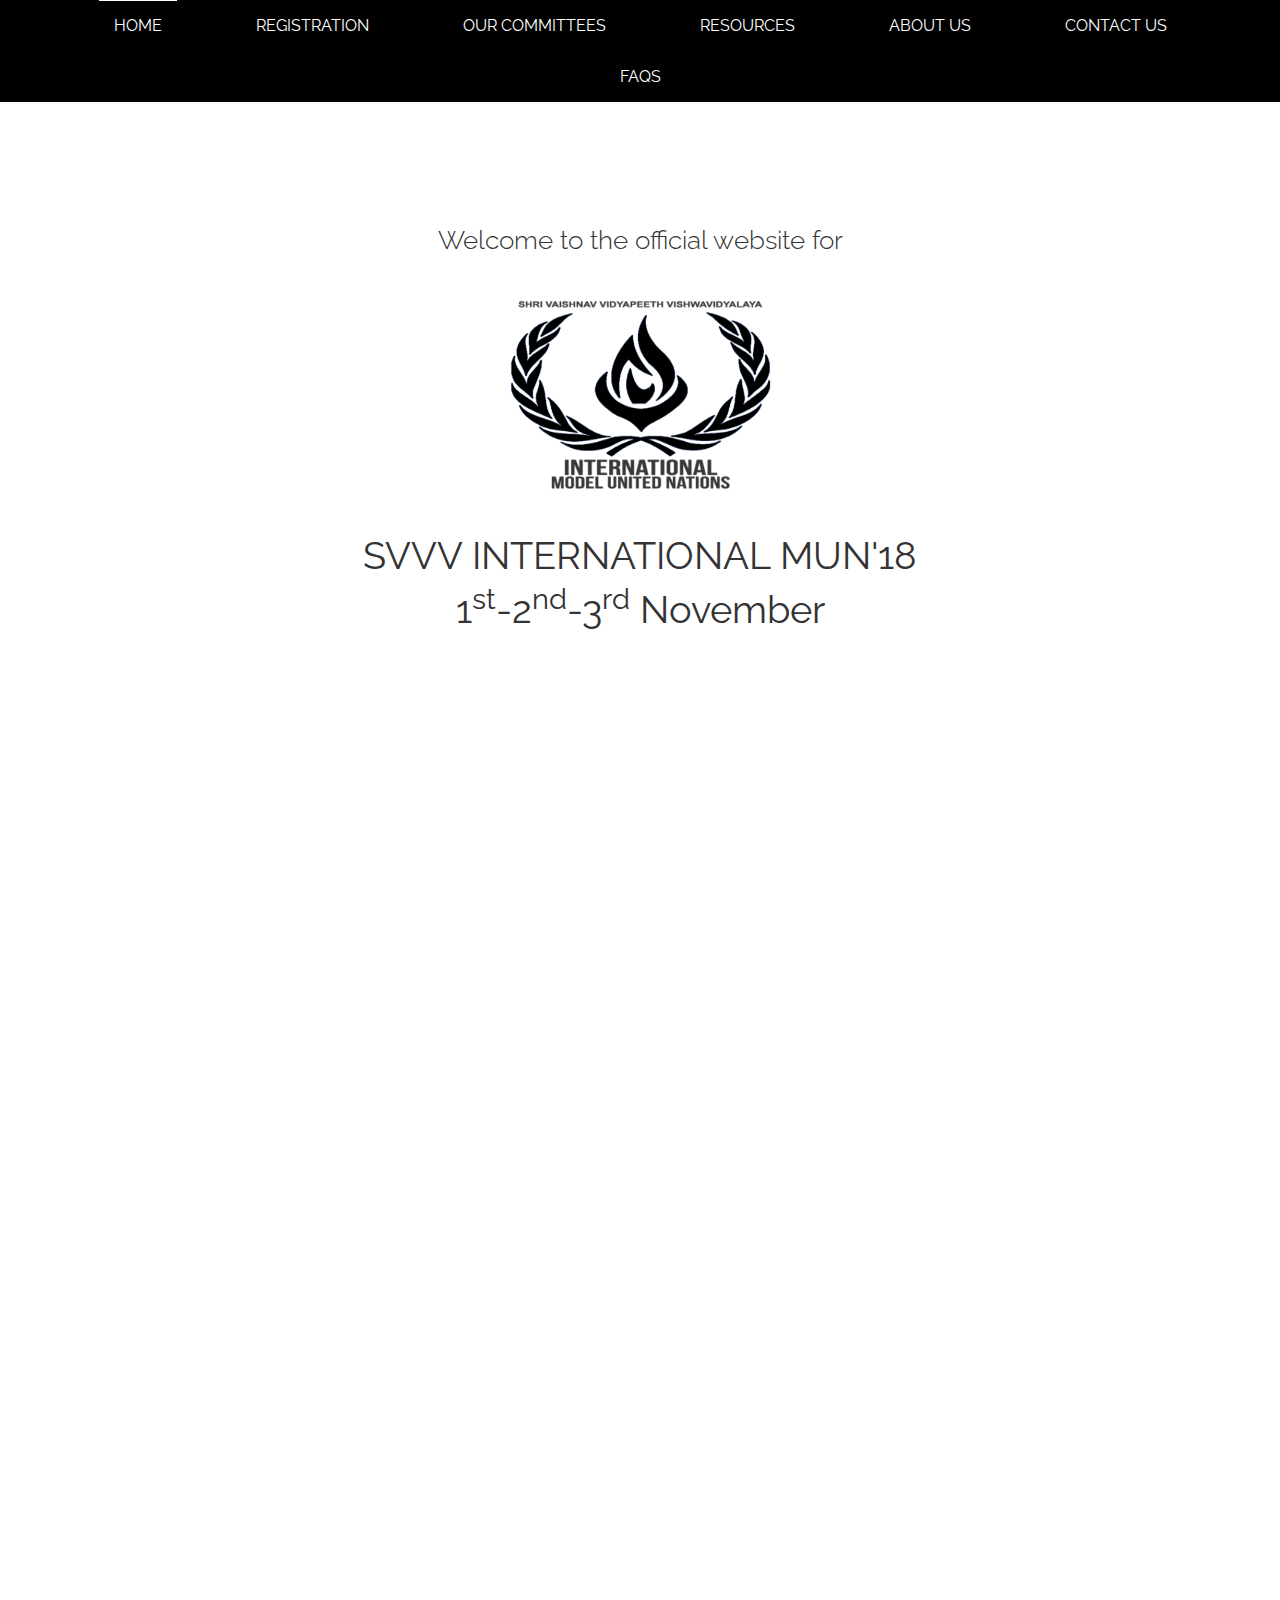
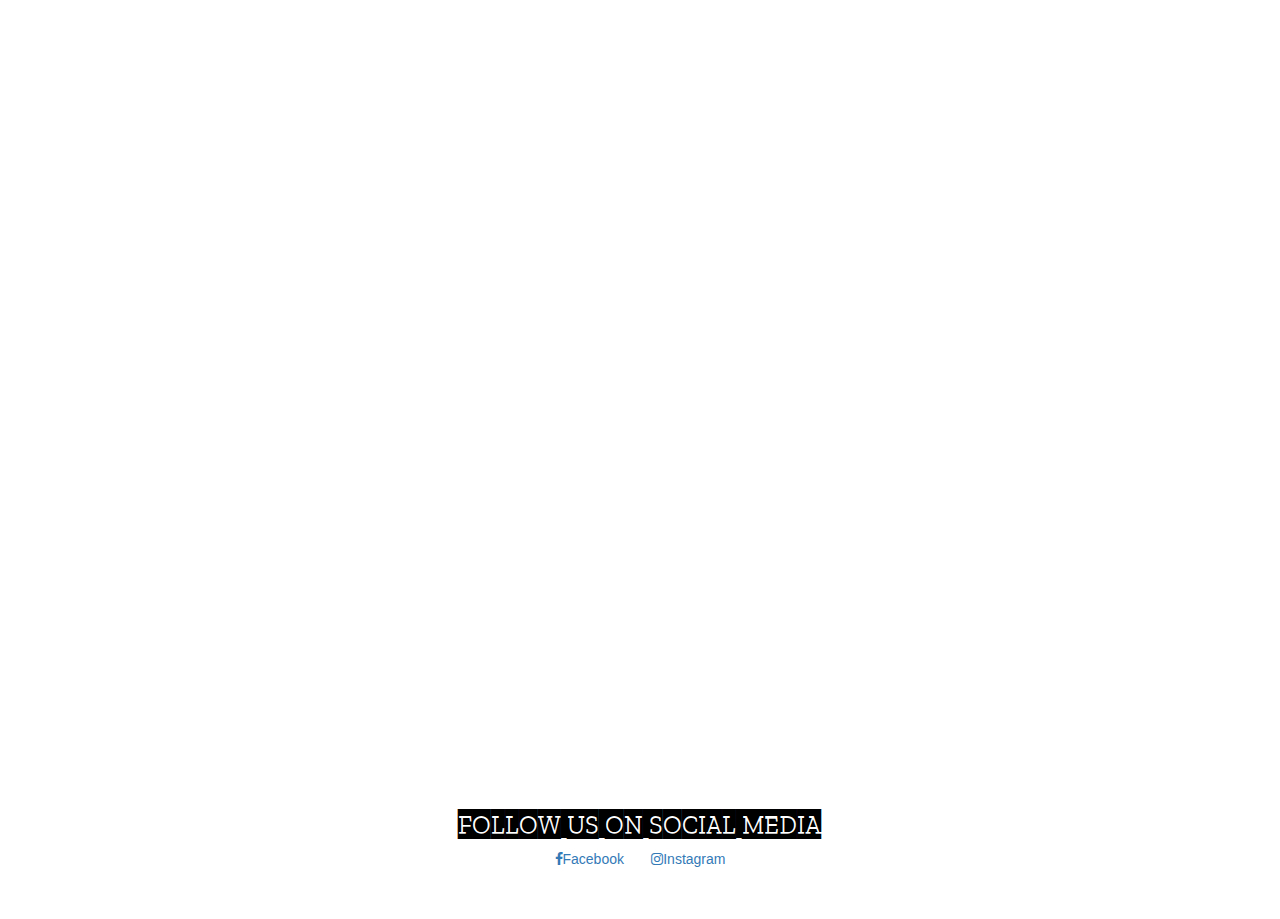
<file: index.html>
<html>
<head>
  <meta charset="utf-8">
  <title>SVVV International MUN</title>
  <meta name="description" content="SVVV's International MUN 2018, An experience worth experiencing. An amalgam of extravagantly ingenious minds. And a conference worth being a part of.">
  <meta name="viewport" content="width=device-width, initial-scale=1">
  <meta name="author" content="Utkarsh Malviya">
  <link rel="stylesheet" href="bootstrap/css/bootstrap.min.css">
  <script src="js/jquery.js"></script>
  <script src="bootstrap/js/bootstrap.min.js"></script>
  <script src="js/an.js"></script>
  <link rel="stylesheet" type="text/css" href="css/index.css" />
  <link rel="stylesheet" type="text/css" href="css/scroll.css" />
  <link rel="stylesheet" href="font-awesome/css/font-awesome.min.css">
  <link href='https://fonts.googleapis.com/css?family=Raleway:300' rel='stylesheet' type='text/css'>
  <link href='https://fonts.googleapis.com/css?family=Raleway:400' rel='stylesheet' type='text/css'>
  <link href="css/fontface.css" rel="stylesheet" type="text/css">
  <link href="css/navigation.css" rel="stylesheet" type="text/css">
  <script src="js/index.js" type="text/javascript"></script>
  <script src="js/a.js" type="text/javascript"></script>
  <link href="css/aos.css" rel="stylesheet" type="text/css">
  <link rel="shortcut icon" href="favicon.png" type="image/x-icon">
  <link rel="icon" href="favicon.png" type="image/x-icon">
</head>
<body>
  <div class="container-fluid cont">
    <nav class="navbar navbar-default" role="navigation">
      <div class="container-fluid">
        <div class="navbar-header">
          <button type="button" class="navbar-toggle" data-toggle="collapse" data-target="#bs-example-navbar-collapse-1">
            <span class="sr-only">Toggle navigation</span>
            <span class="icon-bar"></span>
            <span class="icon-bar"></span>
            <span class="icon-bar"></span>
          </button>
        </div>

        <div class="collapse navbar-collapse" id="bs-example-navbar-collapse-1">
          <ul class="nav navbar-nav">
            <li class="a"><a href="#">HOME</a></li>
            <li><a href="registration.html">REGISTRATION</a></li>
            <li><a href="committees.html">OUR COMMITTEES</a></li>
            <li><a href="resources.html">RESOURCES</a></li>
            <li><a href="about.html">ABOUT US</a></li>
            <li><a href="contact.html">CONTACT US</a></li>
            <li><a href="faq.html">FAQS</a></li>
          </ul>
        </div>
      </div>
    </nav>
    <div class="head">
      <div class="welcome">Welcome to the official website for</div><br/><br/>
      <div class="col-xs-12"><img src="svvvimun.png" alt="Logo of SVVV International MUN" width="264px" height="192px"/></div><br /><br/>
      <div class="svvvimun">SVVV INTERNATIONAL MUN'18<br/>1<sup>st</sup>-2<sup>nd</sup>-3<sup>rd</sup> November</div>
    </div>
    <div class="col-xs-10 col-xs-offset-1 moto">
    	<div data-aos="fade-up" class="moto-content">
	    	&ldquo;We bring to you..<br />
			An experience worth experiencing..<br />
			An amalgam of extravagantly ingenious minds..<br />
			And a conference worth being a part of!&ldquo;
		</div>
    </div>
    <div class="col-xs-10 col-xs-offset-1 message">
    	<div data-aos="fade-up" class="message-content">
	    	<h1>FROM THE SECRETARY GENERAL</h1>
	    	
        <p>
        	Dear Esteemed Delegates,<br />
        	It is my distinct honor to cordially invite you to the third edition of Shri Vaishnav Vidyapeeth Vishwavidyalaya International Model United Nations (SVVVIMUN 2018) which will be held form 1st November to 3rd November 2018 in the premises of Shri Vaishnav Vidyapeeth Vishwavidyalaya, Indore, Madhya Pradesh.<br /><br />

        	As Mahatma Gandhi once said – “Be the change you want to see in the world”. SVVVIMUN is a unique platform where teenagers get to propose and suggest effective and realistic solutions concurring real International concerns and issues. Hence SVVVIMUN is a conference which provides more than knowledge and skill development, it’s an opportunity to create vivid memories and enjoy entertaining evening outerings events.<br /><br />

        	Further SVVVIMUN has now became a legacy itself with debates and experiences worth remembering. The nature of SVVVIMUN is such that every delegate is bound to have a great empowering and educating experience this year comes with a notion to redefine what a MUN is all about. I hope that SVVVIMUN reloaded will help to initiate an addiction of MUN-ing for the first timers and a milestone or rather a motivational force for the experienced delegates to keep MUN-ing. As it is a platform for the students to explore International relations, understand global issues and most importantly become part of a model of one of the world’s most important organization the United Nations.<br /><br />

        	Explore the diplomatic side you have, the leadership you posses and the spontaneity within you. Help us take this legacy forward with SVVVIMUN 2018 and come experience the whole new dimension that a MUN is and contribute in making it a memorable and cherished one.<br /><br />

        	Hope to see you all soon in SVVVIMUN 2018!<br><br>

        	With Regards, <br>
        	Priyank Shrivastava <br><br>
        	Secretary General <br>
        	Shri Vaishnav Vidhyapeeth Vishwavidyalaya International Model United Nations 2018. <br>
        </p>


			</div>
    </div>
    <div class="col-xs-10 col-xs-offset-1 social">
    	<div class="social-content" style="position: inherit;">
        <h1>FOLLOW US ON SOCIAL MEDIA</h1>
        <a target="_blank" href="https://www.facebook.com/SVVVIMUN"><i class="fa fa-facebook"></i>Facebook</a>	&nbsp;	&nbsp;	&nbsp;
        <a target="_blank" href="https://www.instagram.com/svvvimun/"><i class="fa fa-instagram"></i>Instagram</a>
    	</div>
	</div>
  </div>
</body>
</html>
</file>
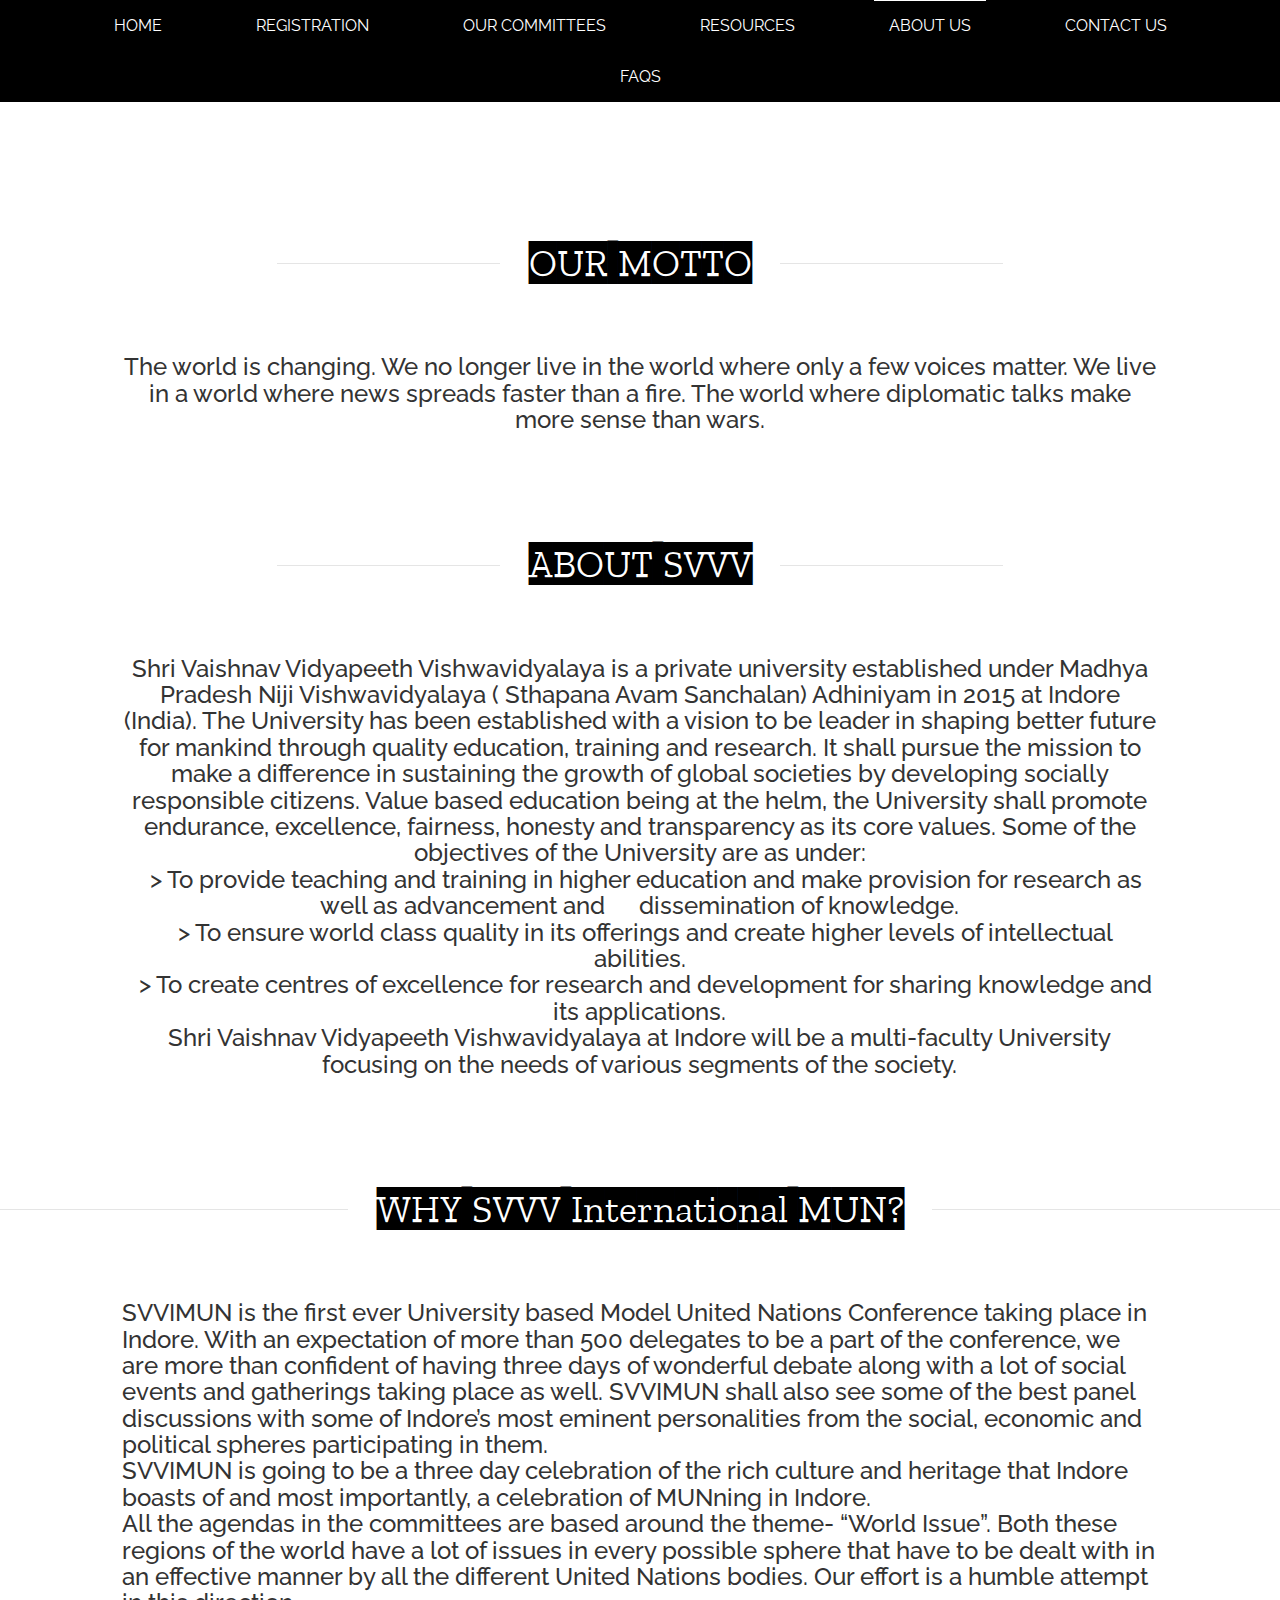
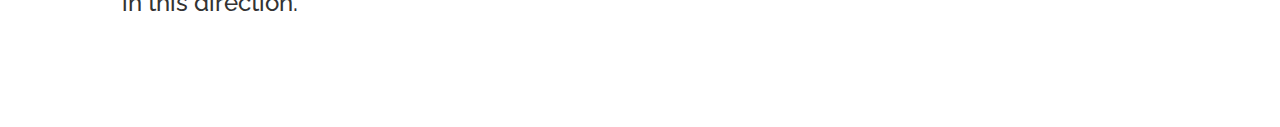
<file: about.html>
<html>
<head>
  <meta charset="utf-8">
  <title>SVVV International MUN</title>
  <meta name="description" content="SVVV's International MUN 2017">
  <meta name="viewport" content="width=device-width, initial-scale=1">
  <meta name="author" content="Utkarsh Malviya">
  <link rel="stylesheet" href="bootstrap/css/bootstrap.min.css">
  <script src="js/jquery.js"></script>
  <script src="bootstrap/js/bootstrap.min.js"></script>
  <script src="js/an.js"></script>
  <link rel="stylesheet" type="text/css" href="css/about.css" />
  <link rel="stylesheet" type="text/css" href="css/scroll.css" />
  <link rel="stylesheet" href="font-awesome/css/font-awesome.min.css">
  <link href='https://fonts.googleapis.com/css?family=Raleway:300' rel='stylesheet' type='text/css'>
  <link href='https://fonts.googleapis.com/css?family=Raleway:400' rel='stylesheet' type='text/css'>
  <link href="css/fontface.css" rel="stylesheet" type="text/css">
  <link href="css/navigation.css" rel="stylesheet" type="text/css">
  <script src="js/a.js" type="text/javascript"></script>
  <link href="css/aos.css" rel="stylesheet" type="text/css">
  <link rel="shortcut icon" href="favicon.png" type="image/x-icon">
  <link rel="icon" href="favicon.png" type="image/x-icon">
</head>
<body>
  <div class="container-fluid cont">
    <nav class="navbar navbar-default" role="navigation">
      <div class="container-fluid">
        <div class="navbar-header">
          <button type="button" class="navbar-toggle" data-toggle="collapse" data-target="#bs-example-navbar-collapse-1">
            <span class="sr-only">Toggle navigation</span>
            <span class="icon-bar"></span>
            <span class="icon-bar"></span>
            <span class="icon-bar"></span>
          </button>
        </div>

        <div class="collapse navbar-collapse" id="bs-example-navbar-collapse-1">
          <ul class="nav navbar-nav">
            <li><a href="index.html">HOME</a></li>
            <li><a href="registration.html">REGISTRATION</a></li>
            <li><a href="committees.html">OUR COMMITTEES</a></li>
            <li><a href="resources.html">RESOURCES</a></li>
            <li class="a"><a href="#">ABOUT US</a></li>
            <li><a href="contact.html">CONTACT US</a></li>
            <li><a href="faq.html">FAQS</a></li>
          </ul>
        </div>
      </div>
    </nav>
    <div class="register">
      <div class="committee-heading">
        <h1><span>OUR MOTTO</span></h1>
      </div>
      <div class="col-xs-10 col-xs-offset-1 about-cont motto just">
        <h3>The world is changing. We no longer live in the world where only a few voices matter. We live in a world where news spreads faster than a fire. The world where diplomatic talks make more sense than wars.</h3>
      </div>
      <div class="committee-heading">
        <h1><span>ABOUT SVVV</span></h1>
      </div>
      <div class="col-xs-10 col-xs-offset-1 about-cont  just">
        <h3>Shri Vaishnav Vidyapeeth Vishwavidyalaya is a private university established under Madhya Pradesh Niji Vishwavidyalaya ( Sthapana Avam Sanchalan) Adhiniyam in 2015 at Indore (India). The University has been established with a vision to be leader in shaping better future for mankind through quality education, training and research. It shall pursue the mission to make a difference in sustaining the growth of global societies by developing socially responsible citizens. Value based education being at the helm, the University shall promote endurance, excellence, fairness, honesty and transparency as its core values. Some of the objectives of the University are as under:<br/>
          &nbsp;&nbsp;> To provide teaching and training in higher education and make provision for research as well as advancement and &emsp; dissemination of knowledge.<br/>
          &nbsp;&nbsp;> To ensure world class quality in its offerings and create higher levels of intellectual abilities.<br/>
          &nbsp;&nbsp;> To create centres of excellence for research and development for sharing knowledge and its applications.<br/>
          Shri Vaishnav Vidyapeeth Vishwavidyalaya at Indore will be a multi-faculty University focusing on the needs of various segments of the society.
        </h3>
      </div>
      <div class="committee-heading">
        <h1><span>WHY SVVV International MUN?</span></h1>
      </div>
      <div class="col-xs-10 col-xs-offset-1 about-cont about-svvv just">
        <h3>SVVIMUN is the first ever University based Model United Nations Conference taking place in Indore. With an expectation of more than 500 delegates to be a part of the conference, we are more than confident of having three days of wonderful debate along with a lot of social events and gatherings taking place as well. SVVIMUN shall also see some of the best panel discussions with some of Indore’s most eminent personalities from the social, economic and political spheres participating in them.<br />
          SVVIMUN is going to be a three day celebration of the rich culture and heritage that Indore boasts of and most importantly, a celebration of MUNning in Indore.<br />

          All the agendas in the committees are based around the theme- “World Issue”. Both these regions of the world have a lot of issues in every possible sphere that have to be dealt with in an effective manner by all the different United Nations bodies. Our effort is a humble attempt in this direction.<br />
        </h3>
      </div>
    </div>
  </div>
</body>
</html>
</file>
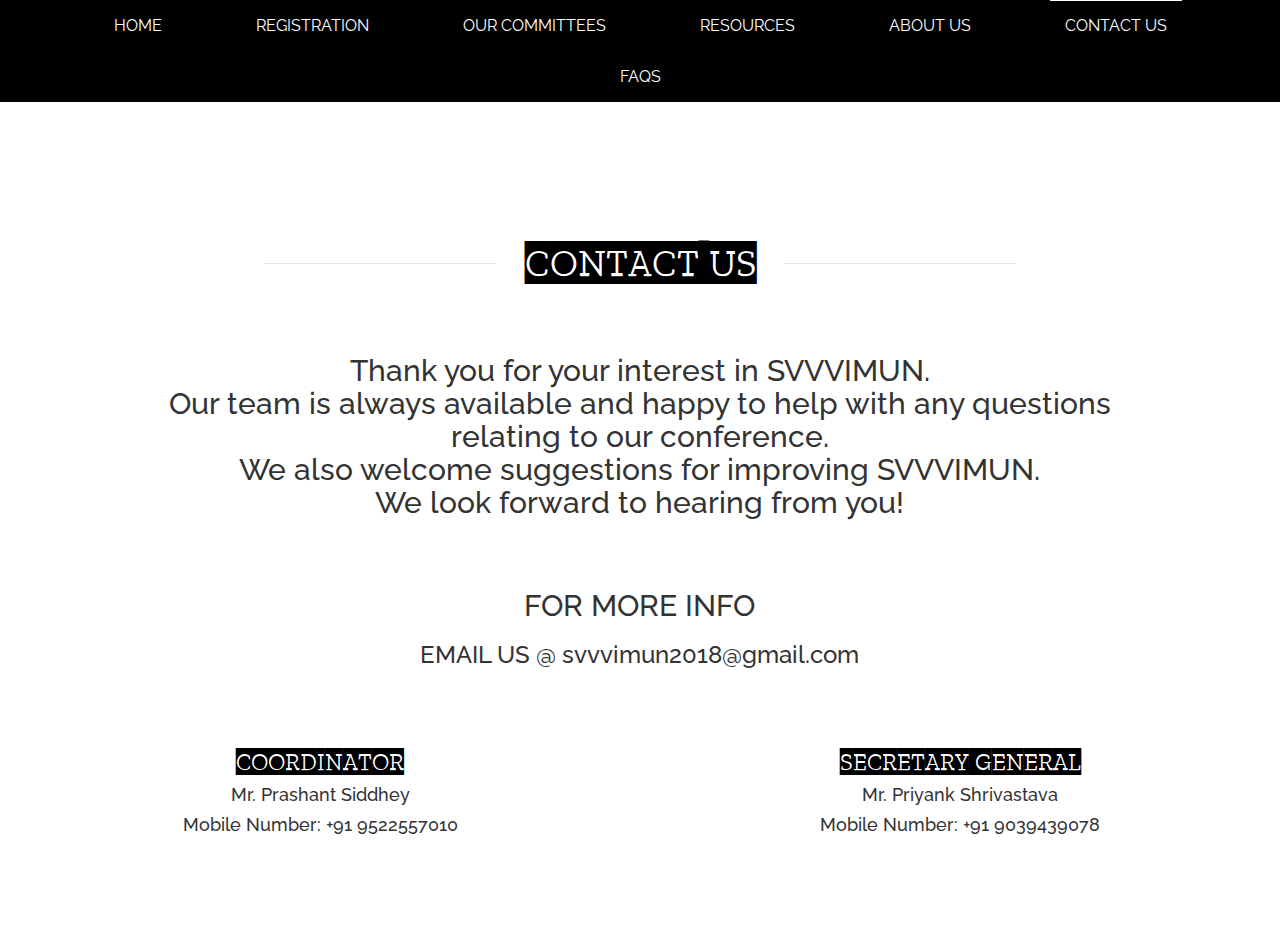
<file: contact.html>
<html>
<head>
  <meta charset="utf-8">
  <title>SVVV International MUN</title>
  <meta name="description" content="SVVV's International MUN 2017">
  <meta name="viewport" content="width=device-width, initial-scale=1">
  <meta name="author" content="Utkarsh Malviya">
  <link rel="stylesheet" href="bootstrap/css/bootstrap.min.css">
  <script src="js/jquery.js"></script>
  <script src="bootstrap/js/bootstrap.min.js"></script>
  <script src="js/an.js"></script>
  <link rel="stylesheet" type="text/css" href="css/contact.css" />
  <link rel="stylesheet" type="text/css" href="css/scroll.css" />
  <link rel="stylesheet" href="font-awesome/css/font-awesome.min.css">
  <link href='https://fonts.googleapis.com/css?family=Raleway:300' rel='stylesheet' type='text/css'>
  <link href='https://fonts.googleapis.com/css?family=Raleway:400' rel='stylesheet' type='text/css'>
  <link href="css/fontface.css" rel="stylesheet" type="text/css">
  <link href="css/navigation.css" rel="stylesheet" type="text/css">
  <script src="js/a.js" type="text/javascript"></script>
  <link href="css/aos.css" rel="stylesheet" type="text/css">
  <link rel="shortcut icon" href="favicon.png" type="image/x-icon">
  <link rel="icon" href="favicon.png" type="image/x-icon">
</head>
<body>
  <div class="container-fluid cont">
    <nav class="navbar navbar-default" role="navigation">
      <div class="container-fluid">
        <div class="navbar-header">
          <button type="button" class="navbar-toggle" data-toggle="collapse" data-target="#bs-example-navbar-collapse-1">
            <span class="sr-only">Toggle navigation</span>
            <span class="icon-bar"></span>
            <span class="icon-bar"></span>
            <span class="icon-bar"></span>
          </button>
        </div>

        <div class="collapse navbar-collapse" id="bs-example-navbar-collapse-1">
          <ul class="nav navbar-nav">
            <li><a href="index.html">HOME</a></li>
            <li><a href="registration.html">REGISTRATION</a></li>
            <li><a href="committees.html">OUR COMMITTEES</a></li>
            <li><a href="resources.html">RESOURCES</a></li>
            <li><a href="about.html">ABOUT US</a></li>
            <li class="a"><a href="#">CONTACT US</a></li>
            <li><a href="faq.html">FAQS</a></li>
          </ul>
        </div>
      </div>
    </nav>
    <div class="register">
      <div class="committee-heading">
        <h1><span>CONTACT US</span></h1>
      </div>
      <div class="col-xs-10 col-xs-offset-1 about-cont">
        <h2>Thank you for your interest in SVVVIMUN.<br />
            Our team is always available and happy to help with any questions relating to our conference.<br />
            We also welcome suggestions for improving SVVVIMUN.<br />
            We look forward to hearing from you!</h2>
            <br/><br/>
        <h2>FOR MORE INFO</h2>
        <h3>EMAIL US @ svvvimun2018@gmail.com</h3>
      </div>
      <div class="col-xs-12 col-md-6 contact-person">
        <h3>COORDINATOR</h3>
        <h4>Mr. Prashant Siddhey</h4>
        <h4>Mobile Number: +91 9522557010</h4>
      </div>
      <div class="col-xs-12 col-md-6 contact-person">
        <h3>SECRETARY GENERAL</h3>
        <h4>Mr. Priyank Shrivastava</h4>
        <h4>Mobile Number: +91 9039439078</h4>
      </div>
    </div>
  </div>
</body>
</html>
</file>
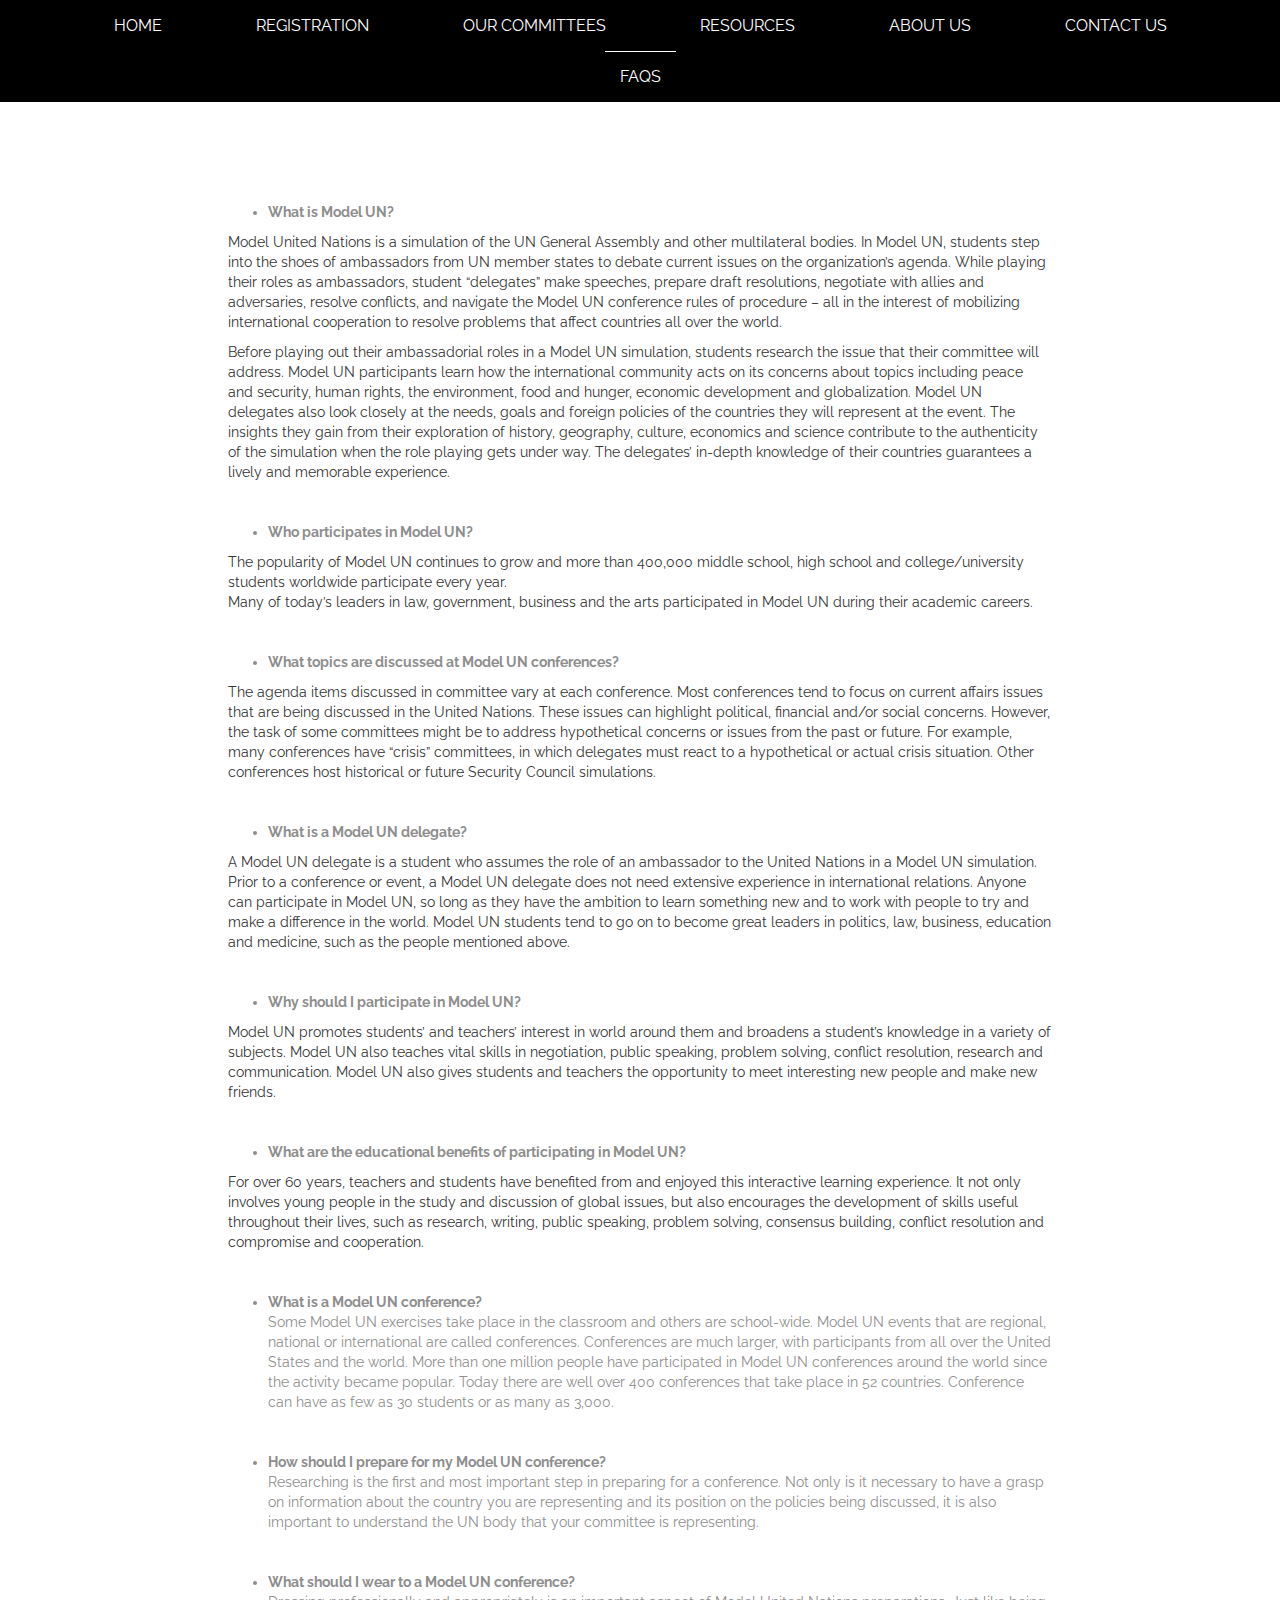
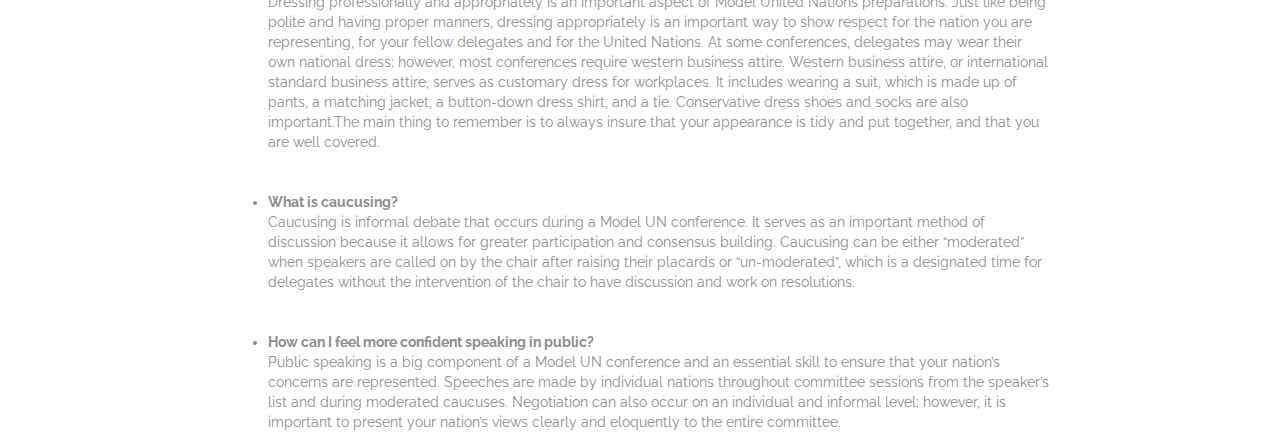
<file: faq.html>
<html>
<head>
  <meta charset="utf-8">
  <title>SVVV International MUN</title>
  <meta name="description" content="SVVV's International MUN 2017">
  <meta name="viewport" content="width=device-width, initial-scale=1">
  <meta name="author" content="Utkarsh Malviya">
  <link rel="stylesheet" href="bootstrap/css/bootstrap.min.css">
  <script src="js/jquery.js"></script>
  <script src="bootstrap/js/bootstrap.min.js"></script>
  <script src="js/an.js"></script>
  <link rel="stylesheet" type="text/css" href="css/faq.css" />
  <link rel="stylesheet" type="text/css" href="css/scroll.css" />
  <link rel="stylesheet" href="font-awesome/css/font-awesome.min.css">
  <link href='https://fonts.googleapis.com/css?family=Raleway:300' rel='stylesheet' type='text/css'>
  <link href='https://fonts.googleapis.com/css?family=Raleway:400' rel='stylesheet' type='text/css'>
  <link href="css/fontface.css" rel="stylesheet" type="text/css">
  <link href="css/navigation.css" rel="stylesheet" type="text/css">
  <script src="js/index.js" type="text/javascript"></script>
  <script src="js/a.js" type="text/javascript"></script>
  <link href="css/aos.css" rel="stylesheet" type="text/css">
  <link rel="shortcut icon" href="favicon.png" type="image/x-icon">
  <link rel="icon" href="favicon.png" type="image/x-icon">
</head>
<body>
  <div class="container-fluid cont">
    <nav class="navbar navbar-default" role="navigation">
      <div class="container-fluid">
        <div class="navbar-header">
          <button type="button" class="navbar-toggle" data-toggle="collapse" data-target="#bs-example-navbar-collapse-1">
            <span class="sr-only">Toggle navigation</span>
            <span class="icon-bar"></span>
            <span class="icon-bar"></span>
            <span class="icon-bar"></span>
          </button>
        </div>

        <div class="collapse navbar-collapse" id="bs-example-navbar-collapse-1">
          <ul class="nav navbar-nav">
            <li><a href="index.html">HOME</a></li>
            <li><a href="registration.html">REGISTRATION</a></li>
            <li><a href="committees.html">OUR COMMITTEES</a></li>
            <li><a href="resources.html">RESOURCES</a></li>
            <li><a href="about.html">ABOUT US</a></li>
            <li><a href="contact.html">CONTACT US</a></li>
            <li class="a"><a href="#">FAQS</a></li>
          </ul>
        </div>
      </div>
    </nav>
    <div class="head">
      <div class="entry-content content col-lg-8 col-lg-offset-2 col-md-8 col-md-offset-2 col-sm-12 col-xs-12">
        <ul>
        <li><strong>What is Model UN?</strong></li>
        </ul>
        <p>Model United Nations is a simulation of the UN General Assembly and other multilateral bodies. In Model UN, students step into the shoes of ambassadors from UN member states to debate current issues on the organization’s agenda. While playing their roles as ambassadors, student “delegates” make speeches, prepare draft resolutions, negotiate with allies and adversaries, resolve conflicts, and navigate the Model UN conference rules of procedure – all in the interest of mobilizing international cooperation to resolve problems that affect countries all over the world.</p>
        <p>Before playing out their ambassadorial roles in a Model UN simulation, students research the issue that their committee will address. Model UN participants learn how the international community acts on its concerns about topics including peace and security, human rights, the environment, food and hunger, economic development and globalization. Model UN delegates also look closely at the needs, goals and foreign policies of the countries they will represent at the event. The insights they gain from their exploration of history, geography, culture, economics and science contribute to the authenticity of the simulation when the role playing gets under way. The delegates’ in-depth knowledge of their countries guarantees a lively and memorable experience.</p>
        <p>&nbsp;</p>
        <ul>
        <li><strong>Who participates in Model UN?</strong></li>
        </ul>
        <p>The popularity of Model UN continues to grow and more than 400,000 middle school, high school and college/university students worldwide participate every year.<br>
        Many of today’s leaders in law, government, business and the arts participated in Model UN during their academic careers.</p>
        <p>&nbsp;</p>
        <ul>
        <li><strong>What topics are discussed at Model UN conferences?</strong></li>
        </ul>
        <p>The agenda items discussed in committee vary at each conference. Most conferences tend to focus on current affairs issues that are being discussed in the United Nations. These issues can highlight political, financial and/or social concerns. However, the task of some committees might be to address hypothetical concerns or issues from the past or future. For example, many conferences have “crisis” committees, in which delegates must react to a hypothetical or actual crisis situation. Other conferences host historical or future Security Council simulations.</p>
        <p>&nbsp;</p>
        <ul>
        <li><strong>What is a Model UN delegate?</strong></li>
        </ul>
        <p>A Model UN delegate is a student who assumes the role of an ambassador to the United Nations in a Model UN simulation. Prior to a conference or event, a Model UN delegate does not need extensive experience in international relations. Anyone can participate in Model UN, so long as they have the ambition to learn something new and to work with people to try and make a difference in the world. Model UN students tend to go on to become great leaders in politics, law, business, education and medicine, such as the people mentioned above.</p>
        <p>&nbsp;</p>
        <ul>
        <li><strong>Why should I participate in Model UN?</strong></li>
        </ul>
        <p>Model UN promotes students’ and teachers’ interest in world around them and broadens a student’s knowledge in a variety of subjects. Model UN also teaches vital skills in negotiation, public speaking, problem solving, conflict resolution, research and communication. Model UN also gives students and teachers the opportunity to meet interesting new people and make new friends.</p>
        <p>&nbsp;</p>
        <ul>
        <li><strong>What are the educational benefits of participating in Model UN?</strong></li>
        </ul>
        <p>For over 60 years, teachers and students have benefited from and enjoyed this interactive learning experience. It not only involves young people in the study and discussion of global issues, but also encourages the development of skills useful throughout their lives, such as research, writing, public speaking, problem solving, consensus building, conflict resolution and compromise and cooperation.</p>
        <p>&nbsp;</p>
        <ul>
        <li><strong>What is a Model UN conference?</strong><br>
        Some Model UN exercises take place in the classroom and others are school-wide. Model UN events that are regional, national or international are called conferences. Conferences are much larger, with participants from all over the United States and the world. More than one million people have participated in Model UN conferences around the world since the activity became popular. Today there are well over 400 conferences that take place in 52 countries. Conference can have as few as 30 students or as many as 3,000.</li>
        </ul>
        <p>&nbsp;</p>
        <ul>
        <li><strong>How should I prepare for my Model UN conference?</strong><br>
        Researching is the first and most important step in preparing for a conference. Not only is it necessary to have a grasp on information about the country you are representing and its position on the policies being discussed, it is also important to understand the UN body that your committee is representing.</li>
        </ul>
        <p><strong>&nbsp;</strong></p>
        <ul>
        <li><strong>What should I wear to a Model UN conference?</strong><br>
        Dressing professionally and appropriately is an important aspect of Model United Nations preparations. Just like being polite and having proper manners, dressing appropriately is an important way to show respect for the nation you are representing, for your fellow delegates and for the United Nations. At some conferences, delegates may wear their own national dress; however, most conferences require western business attire. Western business attire, or international standard business attire, serves as customary dress for workplaces. It includes wearing a suit, which is made up of pants, a matching jacket, a button-down dress shirt, and a tie. Conservative dress shoes and socks are also important.The main thing to remember is to always insure that your appearance is tidy and put together, and that you are well covered.</li>
        </ul>
        <p>&nbsp;</p>
        <ul>
        <li><strong>What is caucusing?</strong><br>
        Caucusing is informal debate that occurs during a Model UN conference. It serves as an important method of discussion because it allows for greater participation and consensus building. Caucusing can be either “moderated” when speakers are called on by the chair after raising their placards or “un-moderated”, which is a designated time for delegates without the intervention of the chair to have discussion and work on resolutions.</li>
        </ul>
        <p>&nbsp;</p>
        <ul>
        <li><strong>How can I feel more confident speaking in public?</strong><br>
        Public speaking is a big component of a Model UN conference and an essential skill to ensure that your nation’s concerns are represented. Speeches are made by individual nations throughout committee sessions from the speaker’s list and during moderated caucuses. Negotiation can also occur on an individual and informal level; however, it is important to present your nation’s views clearly and eloquently to the entire committee.</li>
        </ul>


        </div>
    </div>
  </div>
</body>
</html>
</file>
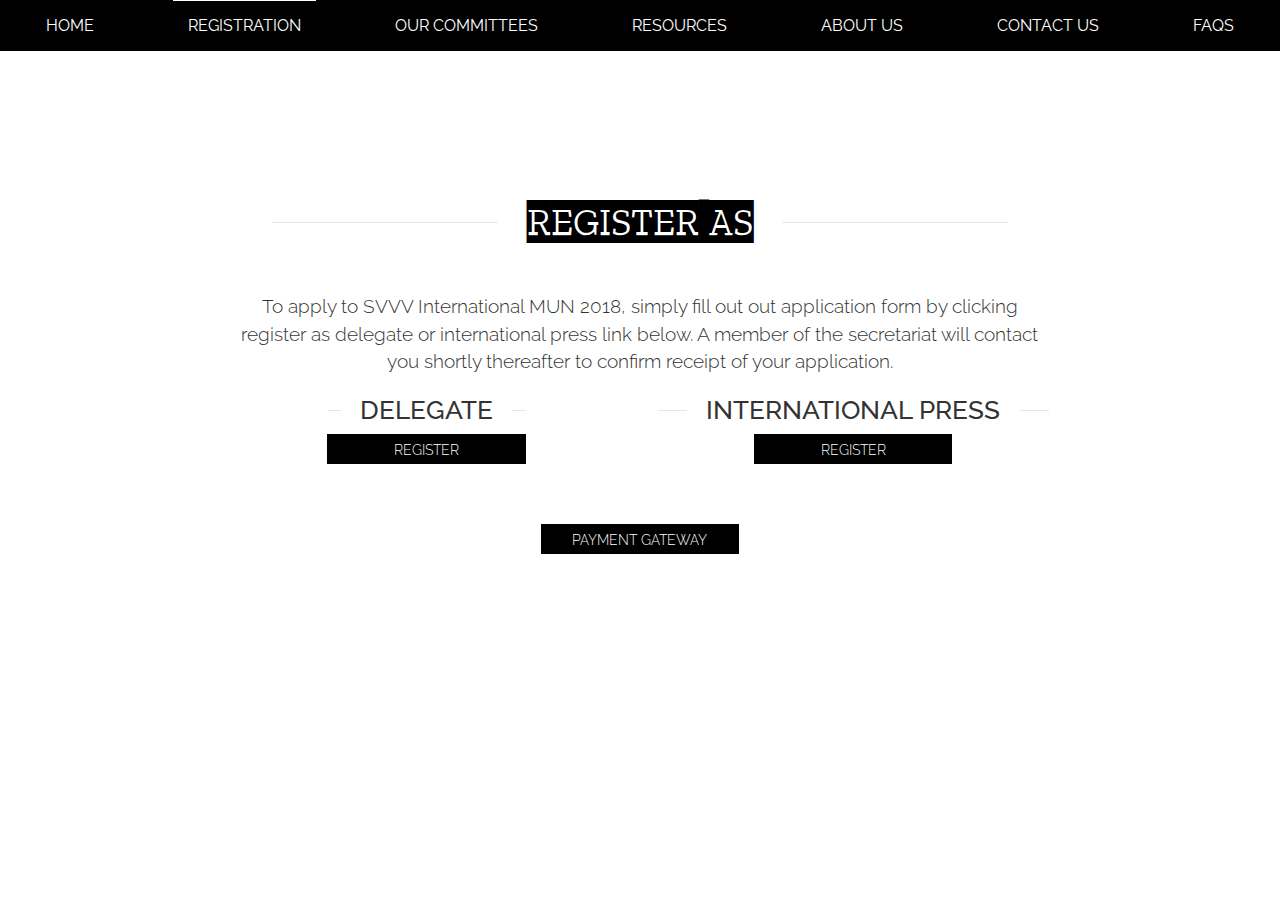
<file: registration.html>
<html>
<head>
  <meta charset="utf-8">
  <title>SVVV International MUN</title>
  <meta name="description" content="SVVV's International MUN 2017">
  <meta name="viewport" content="width=device-width, initial-scale=1">
  <meta name="author" content="Utkarsh Malviya">
  <link rel="stylesheet" href="bootstrap/css/bootstrap.min.css">
  <script src="js/jquery.js"></script>
  <script src="bootstrap/js/bootstrap.min.js"></script>
  <script src="js/an.js"></script>
  <link rel="stylesheet" type="text/css" href="css/registration.css" />
  <link rel="stylesheet" type="text/css" href="css/scroll.css" />
  <link rel="stylesheet" href="font-awesome/css/font-awesome.min.css">
  <link href='https://fonts.googleapis.com/css?family=Raleway:300' rel='stylesheet' type='text/css'>
  <link href='https://fonts.googleapis.com/css?family=Raleway:400' rel='stylesheet' type='text/css'>
  <link href="css/fontface.css" rel="stylesheet" type="text/css">
  <link href="css/navigation.css" rel="stylesheet" type="text/css">
  <script src="js/a.js" type="text/javascript"></script>
  <link href="css/aos.css" rel="stylesheet" type="text/css">
  <link rel="shortcut icon" href="favicon.png" type="image/x-icon">
  <link rel="icon" href="favicon.png" type="image/x-icon">
</head>
<body>
  <div class="container-fluid cont">
    <nav class="navbar navbar-default navbar-fixed-top" role="navigation">
      <div class="container-fluid">
        <div class="navbar-header">
          <button type="button" class="navbar-toggle" data-toggle="collapse" data-target="#bs-example-navbar-collapse-1">
            <span class="sr-only">Toggle navigation</span>
            <span class="icon-bar"></span>
            <span class="icon-bar"></span>
            <span class="icon-bar"></span>
          </button>
        </div>

        <div class="collapse navbar-collapse" id="bs-example-navbar-collapse-1">
          <ul class="nav navbar-nav">
            <li><a href="index.html">HOME</a></li>
            <li class="a"><a href="#">REGISTRATION</a></li>
            <li><a href="committees.html">OUR COMMITTEES</a></li>
            <li><a href="resources.html">RESOURCES</a></li>
            <li><a href="about.html">ABOUT US</a></li>
            <li><a href="contact.html">CONTACT US</a></li>
            <li><a href="faq.html">FAQS</a></li>
          </ul>
        </div>
      </div>
    </nav>
    <div class="scroll-pre"></div>
    <div class="register">
      <div class="committee-heading">
        <h1><span>REGISTER AS</span></h1>
      </div>
      <div class="col-md-8 col-xs-12 col-md-offset-2 register-cont">
        To apply to SVVV International MUN 2018, simply fill out out application form by clicking register as delegate or international press link below. A member of the secretariat will contact you shortly thereafter to confirm receipt of your application.
      </div>
      <div class="col-md-4 col-xs-12 col-md-offset-2 delegate">
        <h2><span>DELEGATE</span></h2>
        <a target="_blank" href="https://docs.google.com/forms/d/17tzTHfvWvqCsg8JcjGAABqKbHUzj143VWRcljKAez0Q/viewform"><div class="apply">REGISTER</div></a>
      </div>
      <div class="col-md-4 col-xs-12">
        <h2><span>INTERNATIONAL PRESS</span></h2>
        <a target="_blank" href="https://docs.google.com/forms/d/e/1FAIpQLSfzfCpb3JwW331V8aQiZMQ0spyuMX0fLaF9Voduwmqs3VrI5w/viewform"><div class="apply">REGISTER</div></a>
      </div>
      <div class="col-md-4 col-md-offset-4 col-xs-12 pay">
        <!--<h2><span>PAYMENT GATEWAY</span></h2>-->
        <a target="_blank" href="http://m.p-y.tm/svvv"><div class="apply">PAYMENT GATEWAY</div></a>
      </div>
    </div>
  </div>
</body>
</html>
</file>
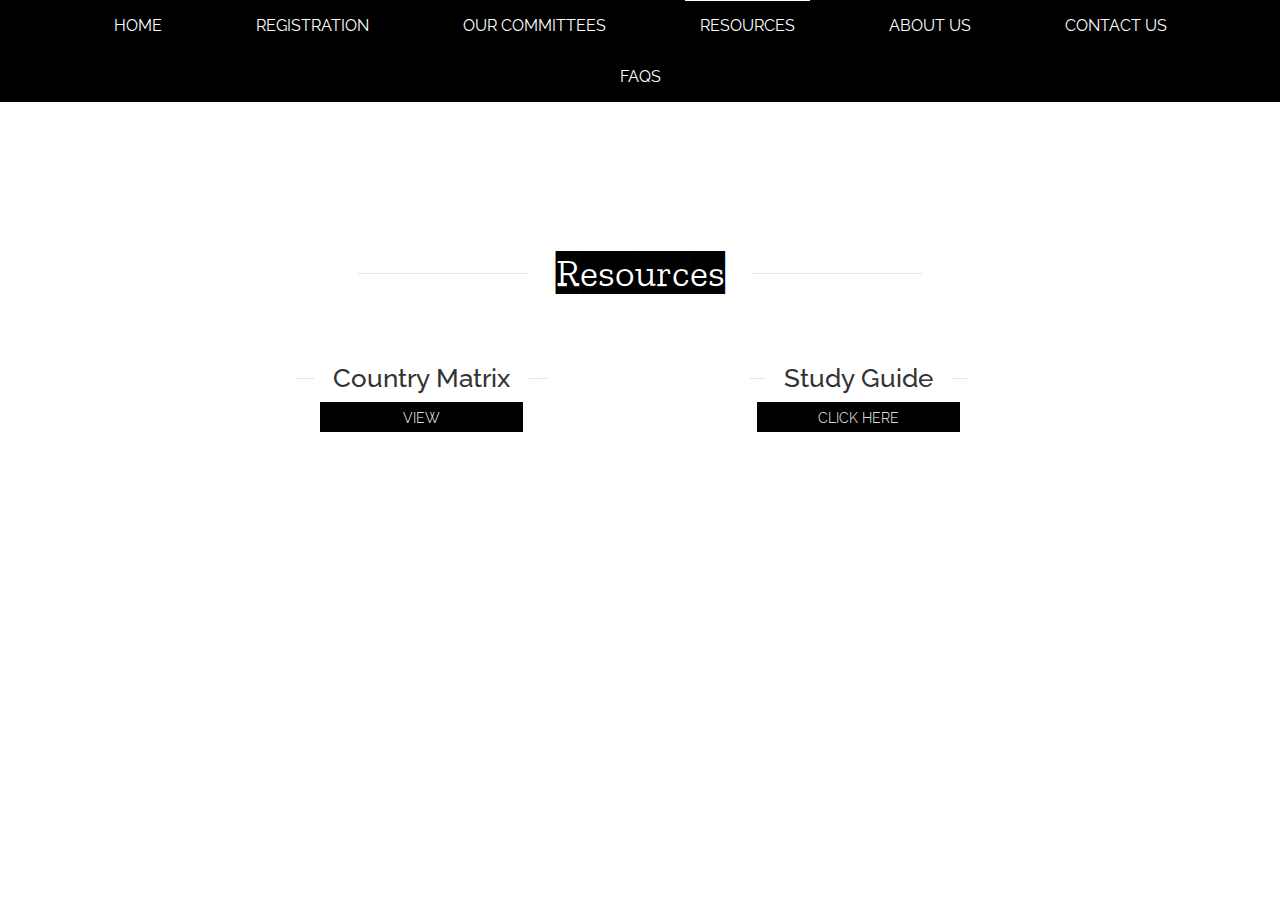
<file: resources.html>
<html>
<head>
  <meta charset="utf-8">
  <title>SVVV International MUN</title>
  <meta name="description" content="SVVV's International MUN 2017, An experience worth experiencing. An amalgam of extravagantly ingenious minds. And a conference worth being a part of.">
  <meta name="viewport" content="width=device-width, initial-scale=1">
  <meta name="author" content="Utkarsh Malviya">
  <link rel="stylesheet" href="bootstrap/css/bootstrap.min.css">
  <script src="js/jquery.js"></script>
  <script src="bootstrap/js/bootstrap.min.js"></script>
  <script src="js/an.js"></script>
  <link rel="stylesheet" type="text/css" href="css/resources.css" />
  <link rel="stylesheet" type="text/css" href="css/scroll.css" />
  <link rel="stylesheet" href="font-awesome/css/font-awesome.min.css">
  <link href='https://fonts.googleapis.com/css?family=Raleway:300' rel='stylesheet' type='text/css'>
  <link href='https://fonts.googleapis.com/css?family=Raleway:400' rel='stylesheet' type='text/css'>
  <link href="css/fontface.css" rel="stylesheet" type="text/css">
  <link href="css/navigation.css" rel="stylesheet" type="text/css">
  <script src="js/index.js" type="text/javascript"></script>
  <script src="js/a.js" type="text/javascript"></script>
  <link href="css/aos.css" rel="stylesheet" type="text/css">
  <link rel="shortcut icon" href="favicon.png" type="image/x-icon">
  <link rel="icon" href="favicon.png" type="image/x-icon">
</head>
<body>
  <div class="container-fluid cont">
    <nav class="navbar navbar-default" role="navigation">
      <div class="container-fluid">
        <div class="navbar-header">
          <button type="button" class="navbar-toggle" data-toggle="collapse" data-target="#bs-example-navbar-collapse-1">
            <span class="sr-only">Toggle navigation</span>
            <span class="icon-bar"></span>
            <span class="icon-bar"></span>
            <span class="icon-bar"></span>
          </button>
        </div>

        <div class="collapse navbar-collapse" id="bs-example-navbar-collapse-1">
          <ul class="nav navbar-nav">
            <li><a href="index.html">HOME</a></li>
            <li><a href="registration.html">REGISTRATION</a></li>
            <li><a href="committees.html">OUR COMMITTEES</a></li>
            <li class="a"><a href="#">RESOURCES</a></li>
            <li><a href="about.html">ABOUT US</a></li>
            <li><a href="contact.html">CONTACT US</a></li>
            <li><a href="faq.html">FAQS</a></li>
          </ul>
        </div>
      </div>
    </nav>
  </div>
  <div class="row">
    <div class="scroll-pre"></div>
    <div class="register">
      <div class="committee-heading">
        <h1><span>Resources</span></h1>
      </div>
      <div class="col-md-4 col-xs-12 col-md-offset-2 delegate">
        <h2><span>Country Matrix</span></h2>
        <a target="_blank" href="https://docs.google.com/spreadsheets/d/1RIt7Ky2vmc3WB_WdtOCo7e-vRfRz4Jx8gDMiRxE-DnA/edit?usp=sharing"><div class="apply">VIEW</div></a>
      </div>
      <div class="col-md-4 col-xs-12">
        <h2><span>Study Guide</span></h2>
        <div class="apply"><a title="Coming Soon" href="#">CLICK HERE </a></div>
      </div>
    </div>
  </div>
</body>
</html>
</file>
<file: css/index.css>
@import url(https://fonts.googleapis.com/css?family=Zilla+Slab+Highlight);

*{
  box-sizing: border-box;
}

body{
  height: 100vh;
  width: 100%;
}

.container-fluid{
  margin: 0;
}

.cont{
  height: 100vh;
  position: relative;
  text-align: center;
}

.head{
  width: 100%;
  height: 200px;
  margin-top: 100px;
}

.welcome{
  font-size: 4vw;
  font-family: 'Raleway';
  font-weight: 300;
}

.svvvimun{
  font-family: 'Raleway';
  font-size: 5vw;
  font-weight: 400;
  margin-top: 190px;
}

.moto{
  height: 100vh;
  font-family: 'Raleway';
  font-weight: 400;
  position: relative;
  margin-bottom: 100px;
}

.moto-content{
  position: absolute;
  top:0;
  bottom: 0;
  left: 0;
  right: 0;
  margin: auto;
  height: 0px;
  font-size: 5vw;
}

.social{
  margin-top: 750px;
  margin-bottom: 50px;
}

h1{
  font-size: 5vw;
}

.message{
  text-align: left;
  height: 100vh;
  font-family: 'Raleway';
  font-weight: 400;
  font-size: 20px;
}

.message-content{
  font-size: 15px;
}

.message-content h1, .social-content h1{
  font-family: "Zilla Slab Highlight";
  color: black;
}


@media (min-width: 786px) {
  .welcome{
    font-size: 3vw;
  }

  .svvvimun, .moto-content{
    font-size: 4vw;
  }

  h1{
    font-size: 3vw;
  }

  .head{
    margin-top: 80px;
  }
  .moto{
    margin-top: 0px;
  }
  .social{
    margin-top: 50px;
    margin-bottom: 50px;
  }
}

@media (min-width: 992px) {
  .welcome{
    font-size: 2vw;
  }

  .svvvimun, .moto-content{
    font-size: 3vw;
  }

  h1{
    font-size: 2vw;
  }

  .head{
    margin-top: 120px;
  }
  .social{
    margin-top: 0px;
    margin-bottom: 50px;
  }
}

@media (max-width: 600px) {
  .social-content {
    margin-top: 275px;
    position: fixed;
  }
}
</file>
<file: css/scroll.css>
/*css for scrollbars*/
::-webkit-scrollbar {
    width: 4px;
}

/* Track */
::-webkit-scrollbar-track {
    -webkit-box-shadow: inset 0 0 2px rgba(0,0,0,0.3);
    -webkit-border-radius: 2px;
    border-radius: 2px;
}

/* Handle */
::-webkit-scrollbar-thumb {
    -webkit-border-radius: 2px;
    border-radius: 2px;
    background: rgba(0,0,0,0.5);
    -webkit-box-shadow: inset 0 0 4px rgba(0,0,0,0.3);
}
::-webkit-scrollbar-thumb:window-inactive {
	background: rgba(255,255,255,0.3);
}

::-o-scrollbar {
    width: 4px;
}

/* Track */
::-o-scrollbar-track {
    -webkit-box-shadow: inset 0 0 2px rgba(0,0,0,0.3);
    -webkit-border-radius: 2px;
    border-radius: 2px;
}

/* Handle */
::-o-scrollbar-thumb {
    -webkit-border-radius: 2px;
    border-radius: 2px;
    background: rgba(0,0,0,0.5);
    -webkit-box-shadow: inset 0 0 4px rgba(0,0,0,0.3);
}
::-o-scrollbar-thumb:window-inactive {
	background: rgba(255,255,255,0.3);
}

::-moz-scrollbar {
    width: 4px;
}

/* Track */
::-moz-scrollbar-track {
    -webkit-box-shadow: inset 0 0 2px rgba(0,0,0,0.3);
    -webkit-border-radius: 2px;
    border-radius: 2px;
}

/* Handle */
::-moz-scrollbar-thumb {
    -webkit-border-radius: 2px;
    border-radius: 2px;
    background: rgba(0,0,0,0.5);
    -webkit-box-shadow: inset 0 0 4px rgba(0,0,0,0.3);
}
::-moz-scrollbar-thumb:window-inactive {
	background: rgba(255,255,255,0.3);
}
/*End of css for scrollbar*/
</file>
<file: css/fontface.css>
.tk-tablet-gothic{font-family:"tablet-gothic",sans-serif;}.tk-tablet-gothic-condensed{font-family:"tablet-gothic-condensed",sans-serif;}


@font-face{font-family:tablet-gothic;src:url(https://use.typekit.net/af/c9eb7e/000000000000000000014357/27/l?subset_id=2&fvd=n4&token=JPRpF00M6PlQXh1Z8phBVWcOz5HAOs3RA4U6969hmwAIamP%2BjNuhSDDD%2F3UspAz8TcakkgfX57lddbtYXaA3L2s%2BeCXho%2Ba3GhpB5GsyEX2WvwOpKFff8RPTzawfVhPrbfUQWF0AtQh9epv2SObATw%3D%3D) format("woff2"),url(https://use.typekit.net/af/c9eb7e/000000000000000000014357/27/d?subset_id=2&fvd=n4&token=JPRpF00M6PlQXh1Z8phBVWcOz5HAOs3RA4U6969hmwAIamP%2BjNuhSDDD%2F3UspAz8TcakkgfX57lddbtYXaA3L2s%2BeCXho%2Ba3GhpB5GsyEX2WvwOpKFff8RPTzawfVhPrbfUQWF0AtQh9epv2SObATw%3D%3D) format("woff"),url(https://use.typekit.net/af/c9eb7e/000000000000000000014357/27/a?subset_id=2&fvd=n4&token=JPRpF00M6PlQXh1Z8phBVWcOz5HAOs3RA4U6969hmwAIamP%2BjNuhSDDD%2F3UspAz8TcakkgfX57lddbtYXaA3L2s%2BeCXho%2Ba3GhpB5GsyEX2WvwOpKFff8RPTzawfVhPrbfUQWF0AtQh9epv2SObATw%3D%3D) format("opentype");font-weight:400;font-style:normal;}@font-face{font-family:tablet-gothic;src:url(https://use.typekit.net/af/23180f/000000000000000000014355/27/l?subset_id=2&fvd=n3&token=JPRpF00M6PlQXh1Z8phBVWcOz5HAOs3RA4U6969hmwAIamP%2BjNuhSDDD%2F3UspAz8TcakkgfX57lddbtYXaA3L2s%2BeCXho%2Ba3GhpB5GsyEX2WvwOpKFff8RPTzawfVhPrbfUQWF0AtQh9epv2SObATw%3D%3D) format("woff2"),url(https://use.typekit.net/af/23180f/000000000000000000014355/27/d?subset_id=2&fvd=n3&token=JPRpF00M6PlQXh1Z8phBVWcOz5HAOs3RA4U6969hmwAIamP%2BjNuhSDDD%2F3UspAz8TcakkgfX57lddbtYXaA3L2s%2BeCXho%2Ba3GhpB5GsyEX2WvwOpKFff8RPTzawfVhPrbfUQWF0AtQh9epv2SObATw%3D%3D) format("woff"),url(https://use.typekit.net/af/23180f/000000000000000000014355/27/a?subset_id=2&fvd=n3&token=JPRpF00M6PlQXh1Z8phBVWcOz5HAOs3RA4U6969hmwAIamP%2BjNuhSDDD%2F3UspAz8TcakkgfX57lddbtYXaA3L2s%2BeCXho%2Ba3GhpB5GsyEX2WvwOpKFff8RPTzawfVhPrbfUQWF0AtQh9epv2SObATw%3D%3D) format("opentype");font-weight:300;font-style:normal;}@font-face{font-family:tablet-gothic-condensed;src:url(https://use.typekit.net/af/157c27/000000000000000000014397/27/l?subset_id=2&fvd=n9&token=JPRpF00M6PlQXh1Z8phBVWcOz5HAOs3RA4U6969hmwAIamP%2BjNuhSDDD%2F3UspAz8TcakkgfX57lddbtYXaA3L2s%2BeCXho%2Ba3GhpB5GsyEX2WvwOpKFff8RPTzawfVhPrbfUQWF0AtQh9epv2SObATw%3D%3D) format("woff2"),url(https://use.typekit.net/af/157c27/000000000000000000014397/27/d?subset_id=2&fvd=n9&token=JPRpF00M6PlQXh1Z8phBVWcOz5HAOs3RA4U6969hmwAIamP%2BjNuhSDDD%2F3UspAz8TcakkgfX57lddbtYXaA3L2s%2BeCXho%2Ba3GhpB5GsyEX2WvwOpKFff8RPTzawfVhPrbfUQWF0AtQh9epv2SObATw%3D%3D) format("woff"),url(https://use.typekit.net/af/157c27/000000000000000000014397/27/a?subset_id=2&fvd=n9&token=JPRpF00M6PlQXh1Z8phBVWcOz5HAOs3RA4U6969hmwAIamP%2BjNuhSDDD%2F3UspAz8TcakkgfX57lddbtYXaA3L2s%2BeCXho%2Ba3GhpB5GsyEX2WvwOpKFff8RPTzawfVhPrbfUQWF0AtQh9epv2SObATw%3D%3D) format("opentype");font-weight:900;font-style:normal;}@font-face{font-family:tablet-gothic-condensed;src:url(https://use.typekit.net/af/131e3a/00000000000000000001438b/27/l?subset_id=2&fvd=n2&token=JPRpF00M6PlQXh1Z8phBVWcOz5HAOs3RA4U6969hmwAIamP%2BjNuhSDDD%2F3UspAz8TcakkgfX57lddbtYXaA3L2s%2BeCXho%2Ba3GhpB5GsyEX2WvwOpKFff8RPTzawfVhPrbfUQWF0AtQh9epv2SObATw%3D%3D) format("woff2"),url(https://use.typekit.net/af/131e3a/00000000000000000001438b/27/d?subset_id=2&fvd=n2&token=JPRpF00M6PlQXh1Z8phBVWcOz5HAOs3RA4U6969hmwAIamP%2BjNuhSDDD%2F3UspAz8TcakkgfX57lddbtYXaA3L2s%2BeCXho%2Ba3GhpB5GsyEX2WvwOpKFff8RPTzawfVhPrbfUQWF0AtQh9epv2SObATw%3D%3D) format("woff"),url(https://use.typekit.net/af/131e3a/00000000000000000001438b/27/a?subset_id=2&fvd=n2&token=JPRpF00M6PlQXh1Z8phBVWcOz5HAOs3RA4U6969hmwAIamP%2BjNuhSDDD%2F3UspAz8TcakkgfX57lddbtYXaA3L2s%2BeCXho%2Ba3GhpB5GsyEX2WvwOpKFff8RPTzawfVhPrbfUQWF0AtQh9epv2SObATw%3D%3D) format("opentype");font-weight:200;font-style:normal;}
</file>
<file: css/navigation.css>
.navbar
{
	font-family: Raleway;
	font-size: 16px;
	font-weight: 400;
	border-radius: 0px;
	margin-bottom: 0px;
	position: static;
	background-color: black;
	border: none;
	color: white;
}

body{
	max-width: 100vw;
  overflow-x: hidden;
}

.logo
{
	width: 26px;
	height: 26px;
	border-radius: 13px;
}

.navbar .container .navbar-header .navbar-brand{
	color: white;
}

.navbar .container #mynavbar .navbar-nav>li>a
{
	padding-top: 15px;
	padding-bottom: 15px;
	background-color: transparent;
	color: white;
	font-weight: lighter;
}

.navbar .container #mynavbar li form button
{
	padding-top: 15px;
	padding-bottom: 15px;
	color: white;
	font-weight: lighter;
}

.navbar .container #mynavbar>ul>li>a:hover
{
	background-color: transparent;
	color: black;
}

.dropdown-menu li a:hover{
	color: yellowgreen;
}

.navbar .container #mynavbar li a:focus
{
	background-color: transparent;
	color: yellowgreen;
}

.navbar .container #mynavbar .active a
{
	background-color: black;
	color: yellowgreen;
}

.icon-bar
{
	background-color: grey;
}

.navbar .container #mynavbar .nav .dropdown .dropdown-toggle .dropdown-menu li a{
	color: yellowgreen;
}

.navbar-nav {
  width: 100%;
  text-align: center;
	margin: 0;
}

.navbar-nav > li {
  float: none;
  display: inline-block;
	margin-left: 15px;
	margin-right: 15px;
	border-top: 1px solid transparent;
}

.navbar-nav > li:hover{
	border-top: 1px solid white;
}

.navbar-nav > .a{
	border-top: 1px solid white;
}

.navbar-collapse .navbar-nav li{
	margin-right: 30px;
	margin-left: 30px;
}

.dropdown, .dropdown-menu {
  z-index:2;
}

.navbar-default .navbar-nav>li>a:hover{
	color: whitesmoke;
}

.navbar {
  position: static;
  z-index: 10001;
}

.scroll-pre {
  height: 100px;
  width: 100%;
  background-color: inherit;
  position: fixed;
}

.navbar-default .navbar-nav>li>a{
	color: white;
}

.navbar-collapse{
	border: none;
}

.navbar-default .navbar-toggle .icon-bar{
	background-color: whitesmoke;
}

.container-fluid{
	padding-left: 0;
	padding-right: 0;
}

.navbar-toggle{
	margin-right: 25px;
}

@media only screen and (max-width: 991px){
	.nav li{
		margin-left: 60px !important;
		margin-right: 60px !important;
	}
	.navbar-nav > .a{
		border: none;
	}
	.navbar-nav > li:hover{
		border: none;
	}
}
</file>
<file: css/about.css>
@import url(https://fonts.googleapis.com/css?family=Zilla+Slab+Highlight);

*{
  box-sizing: border-box;
}
a{
  text-decoration: none;
}
body{
  height: 100vh;
  width: 100%;
  background-size: 300px 200px;
  background-attachment: fixed;
  background-position: bottom left;
  background-repeat: no-repeat;
  max-width: 100%;
  overflow-x: hidden;
}
.about-svvv{
  text-align: left;
}
.container-fluid{
  margin: 0;
}

just h3 {
  text-align: justify-all;
}

.cont{
  height: 100vh;
  position: relative;
  text-align: center;
}

.register{
  width: 100%;
  height: 400px;
  margin-top: 140px;
  font-family: 'Raleway';
  font-weight: 300;
  text-align: center;
  z-index: 1;
}

.committee{
  height: 25vw;

}

.about-cont{
  margin-bottom: 100px;
}

.committee-heading{
  margin-top: 50px;
  margin-bottom: 50px;
}

.committee-heading h1 span{
  display: inline-block;
  position: relative;
  font-size: 3vw;
  font-family: "Zilla Slab Highlight";
  color: black;
}

span:before, span:after {
    content: "";
    position: absolute;
    top: 50%;
    width: 100%;
    display: block;
    margin-top: 0;
    border-top: 1px solid rgba(0,0,0,0.1);
}


span:before {
    right: 100%;
    margin-right: 0.75em;
}

span:after {
    left: 100%;
    margin-left: 0.75em;
}

@media only screen and (max-width: 991px){
  .committee{
    height: 33vw;
  }
  span:before, span:after{
    display: none;
  }
  .committee-text{
      margin-top: 16vw;
  }
  .committee-heading h1 span{
    display: inline-block;
    position: relative;
    font-size: 6vw;
  }
  .committee-heading{
    margin-top: 0px;
  }
  .about-cont h3{
    font-size: 4vw;
  }
  .about-cont h2{
    font-size: 5vw;
  }
  body{
    background-size: 250px 150px;
  }
  .register{
    margin-top: 80px;
  }
}
</file>
<file: css/contact.css>
@import url(https://fonts.googleapis.com/css?family=Zilla+Slab+Highlight);

*{
  box-sizing: border-box;
}
a{
  text-decoration: none;
}
body{
  width: 100%;
  height: 100vh;
}

.container-fluid{
  margin: 0;
}

.cont{
  height: 100vh;
  position: relative;
  text-align: center;
}

.register{
  width: 100%;
  height: 400px;
  margin-top: 140px;
  margin-bottom: 100px;
  font-family: 'Raleway';
  font-weight: 300;
  text-align: center;
  z-index: 1;
}

.about-cont{
  margin-bottom: 50px;
}

.contact-person{
  margin-bottom: 100px;
}

.committee{
  height: 25vw;
}

.committee-heading{
  margin-top: 50px;
  margin-bottom: 50px;
}

.committee-heading h1 span{
  display: inline-block;
  position: relative;
  font-size: 3vw;
  font-family: "Zilla Slab Highlight";
  color: black;
}

span:before, span:after {
    content: "";
    position: absolute;
    top: 50%;
    width: 100%;
    display: block;
    margin-top: 0;
    border-top: 1px solid rgba(0,0,0,0.1);
}


span:before {
    right: 100%;
    margin-right: 0.75em;
}

span:after {
    left: 100%;
    margin-left: 0.75em;
}

@media only screen and (max-width: 991px){
  .committee{
    height: 33vw;
  }
  span:before, span:after{
    display: none;
  }
  .committee-text{
      margin-top: 16vw;
  }
  .committee-heading h1 span{
    display: inline-block;
    position: relative;
    font-size: 6vw;
  }
  .committee-heading{
    margin-top: 0px;
  }
  .about-cont h3{
    font-size: 4vw;
  }
  .about-cont h2{
    font-size: 5vw;
  }
  .register{
    margin-top: 80px;
  }
  .contact-person{
    margin-bottom: 10px;
  }
}

.map-social{
  height: 100vh;
  margin-top: 100px;
}

.contact-person h3{
  font-family: "Zilla Slab Highlight";
  color: black;
}
</file>
<file: css/faq.css>
*{
  box-sizing: border-box;
}

body{
  height: 100vh;
  width: 100%;
}

.container-fluid{
  margin: 0;
}

.cont{
  height: 100vh;
  position: relative;
  text-align: center;
}

.head{
  width: 100%;
  height: 200px;
  margin-top: 100px;
}

.welcome{
  font-size: 4vw;
  font-family: 'Raleway';
  font-weight: 300;
}

.svvvimun{
  font-family: 'Raleway';
  font-size: 5vw;
  font-weight: 400;
  margin-top: 190px;
}

.content{
  text-align: left;
  font-family: 'Raleway';
}

ul{
  color: #8e8e8e;
}


@media (min-width: 786px) {
  .welcome{
    font-size: 3vw;
  }

  .svvvimun{
    font-size: 4vw;
  }
}

@media (min-width: 992px) {
  .welcome{
    font-size: 2vw;
  }

  .svvvimun{
    font-size: 3vw;
  }
}
</file>
<file: css/registration.css>
@import url(https://fonts.googleapis.com/css?family=Zilla+Slab+Highlight);

*{
  box-sizing: border-box;
}
a{
  text-decoration: none;
}
body{
  height: 100vh;
  width: 100%;
}

.container-fluid{
  margin: 0;
}

.register-cont{
  font-size: 1.5vw;
}

.cont{
  height: 100vh;
  position: relative;
  text-align: center;
}

.register{
  width: 100%;
  height: 400px;
  margin-top: 140px;
  font-family: 'Raleway';
  font-weight: 300;
  text-align: center;
}

.apply{
  width: 50%;
  height: 30px;
  background-color: black;
  color: white;
  margin: 0 auto;
  font-family: 'Raleway';
  font-weight: 300;
  padding-top: 6px;
  cursor: pointer;
  text-decoration: none;
}


.committee-heading{
  margin-top: 150px;
  margin-bottom: 50px;
}

.committee-heading h1 span{
  display: inline-block;
  position: relative;
  font-size: 3vw;
  font-family: "Zilla Slab Highlight";
  color: black;
}

h2 span{
  display: inline-block;
  position: relative;
  font-size: 2vw;
}

span:before, span:after {
    content: "";
    position: absolute;
    top: 50%;
    width: 100%;
    display: block;
    margin-top: 0;
    border-top: 1px solid rgba(0,0,0,0.1);
}

h2 span:before, h2 span:after{
  width: 10%;
}


span:before {
    right: 100%;
    margin-right: 0.75em;
}

span:after {
    left: 100%;
    margin-left: 0.75em;
}

.pay{
  margin-top: 60px;
}

@media only screen and (max-width: 991px){
  .delegate{
    margin-bottom: 30px;
  }
  span:before, span:after{
    display: none;
  }

  h2 span{
    font-weight: 400;
    font-size: 4vw;
  }
  .committee-heading h1 span{
    display: inline-block;
    position: relative;
    font-size: 7vw;
  }
  .register{
    margin-top: -20px;
  }
  .register-cont{
    font-size: 3.5vw;
  }
}
</file>
<file: css/resources.css>
@import url(https://fonts.googleapis.com/css?family=Zilla+Slab+Highlight);

*{
  box-sizing: border-box;
}
a{
  text-decoration: none;
  color:white;
}
body{
  height: 100vh;
  width: 100%;
}

.container-fluid{
  margin: 0;
}

.register-cont{
  font-size: 1.5vw;
}

.cont{
  position: relative;
  text-align: center;
}

.register{
  width: 100%;
  height: 400px;
  margin-top: 140px;
  font-family: 'Raleway';
  font-weight: 300;
  text-align: center;
}

.apply{
  width: 50%;
  height: 30px;
  background-color: black;
  color: white;
  margin: 0 auto;
  font-family: 'Raleway';
  font-weight: 300;
  padding-top: 6px;
  cursor: pointer;
  text-decoration: none;
}


.committee-heading{
  margin-top: 150px;
  margin-bottom: 50px;
}

.committee-heading h1 span{
  display: inline-block;
  position: relative;
  font-size: 3vw;
  font-family: "Zilla Slab Highlight";
  color: black;
}

h2 span{
  display: inline-block;
  position: relative;
  font-size: 2vw;
}

span:before, span:after {
    content: "";
    position: absolute;
    top: 50%;
    width: 100%;
    display: block;
    margin-top: 0;
    border-top: 1px solid rgba(0,0,0,0.1);
}

h2 span:before, h2 span:after{
  width: 10%;
}


span:before {
    right: 100%;
    margin-right: 0.75em;
}

span:after {
    left: 100%;
    margin-left: 0.75em;
}

.pay{
  margin-top: 60px;
}

@media only screen and (max-width: 991px){
  .delegate{
    margin-bottom: 30px;
  }
  span:before, span:after{
    display: none;
  }

  h2 span{
    font-weight: 400;
    font-size: 4vw;
  }
  .committee-heading h1 span{
    display: inline-block;
    position: relative;
    font-size: 7vw;
  }
  .register{
    margin-top: -20px;
  }
  .register-cont{
    font-size: 3.5vw;
  }
}
</file>
